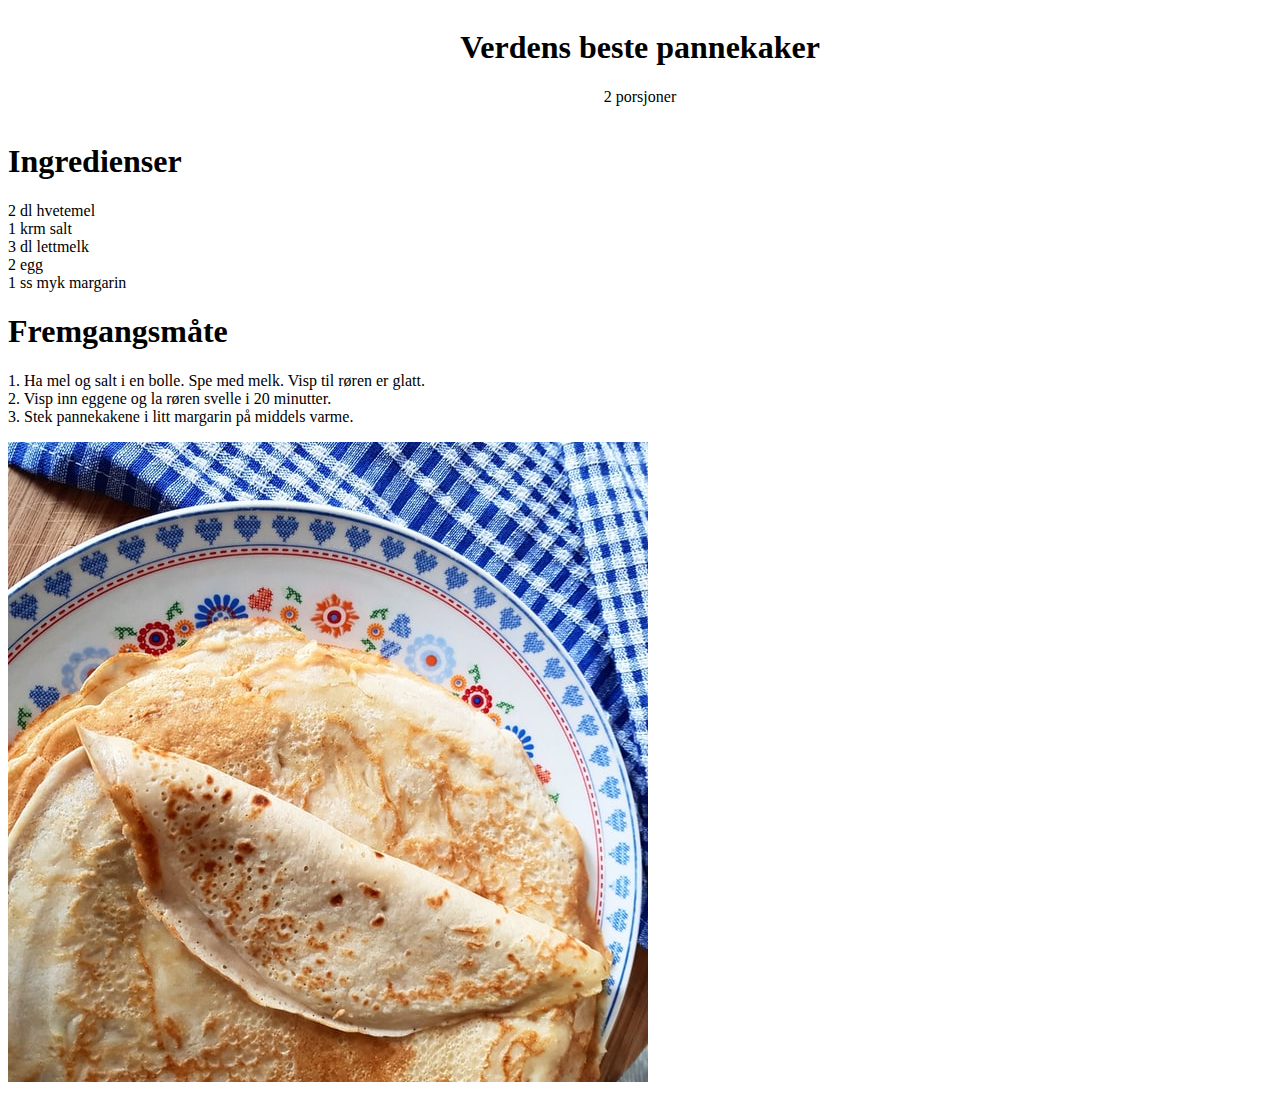
<file: seo/index.html>
<!DOCTYPE html>
<html lang="nb">

    <head>
    <!-- TEORI: For å optimalisere nettsiden for deling i sosiale medier på facebook, må du bruke formatet Open Graph: https://ogp.me/ 
        OPPGAVE 1: Legg til metatagger som passer til denne nettsiden fra Open Graph og legg de til her i <head>. -->
        <title>Publisering oppgave 1</title>
        <meta charset="UTF-8" />
        <!-- OPPGAVE 3: Legg til søkeord som kan øke trafikken til nettstedet. Hint: https://www.w3schools.com/tags/tag_meta.asp. -->
        <meta name="keywords" content="">
        <!-- OPPGAVE 4: Gi nettsiden en innholdsbeskrivelse under. Hint: https://www.w3schools.com/tags/tag_meta.asp -->
        <meta name="description" content="">
        <link rel="stylesheet" type="text/css" href="style.css"/>
    </head>
   
    <body>
    <div id="wrapper"> 
    <header>
        <h1>Verdens beste pannekaker</h1>
        <p>2 porsjoner</p>
    </header> 
    <!-- OPPGAVE 5: Legg til de semantiske taggene <main> og <article> på de to <div>-taggene under. -->

    <!-- TEORI: Microdata lar oss markere innholdstype og hvilken betydning ulike deler av innholdet har.
        OPPGAVE 6: Legg til attributten itemscope="itemscope" i <main>. Hint: https://developer.mozilla.org/en-US/docs/Web/HTML/Microdata -->

    <!-- OPPGAVE 7: Gå til https://schema.org/, søk og gå inn på Recipe. Legg til itemtype="urlDUfant" i <main> bak itemscope="itemscope". -->      
    <div>
        <div>
    <!-- OPPGAVE 8: Finn typene på schema.org/Recipe som passer til innholdet og bytt ut alle # i de tre itemprop attributtene.-->
         <h1>Ingredienser</h1>
          <p itemprop="#">2 dl hvetemel <br/> 1 krm salt <br/> 3 dl lettmelk <br/> 2 egg <br/> 1 ss myk margarin</p>
          <h1>Fremgangsmåte</h1>
          <p itemprop="#"> 1. Ha mel og salt i en bolle. Spe med melk. Visp til røren er glatt. <br/> 2. Visp inn eggene og la røren svelle i 20 minutter.<br/> 3. Stek pannekakene i litt margarin på middels varme.</p> 
        </div>
        <img id="bilde" src="pannekaker.jpg" alt="pannekaker" itemprop="#" />   
    </div>
    </div>   

    </Body>
</html>
</file>
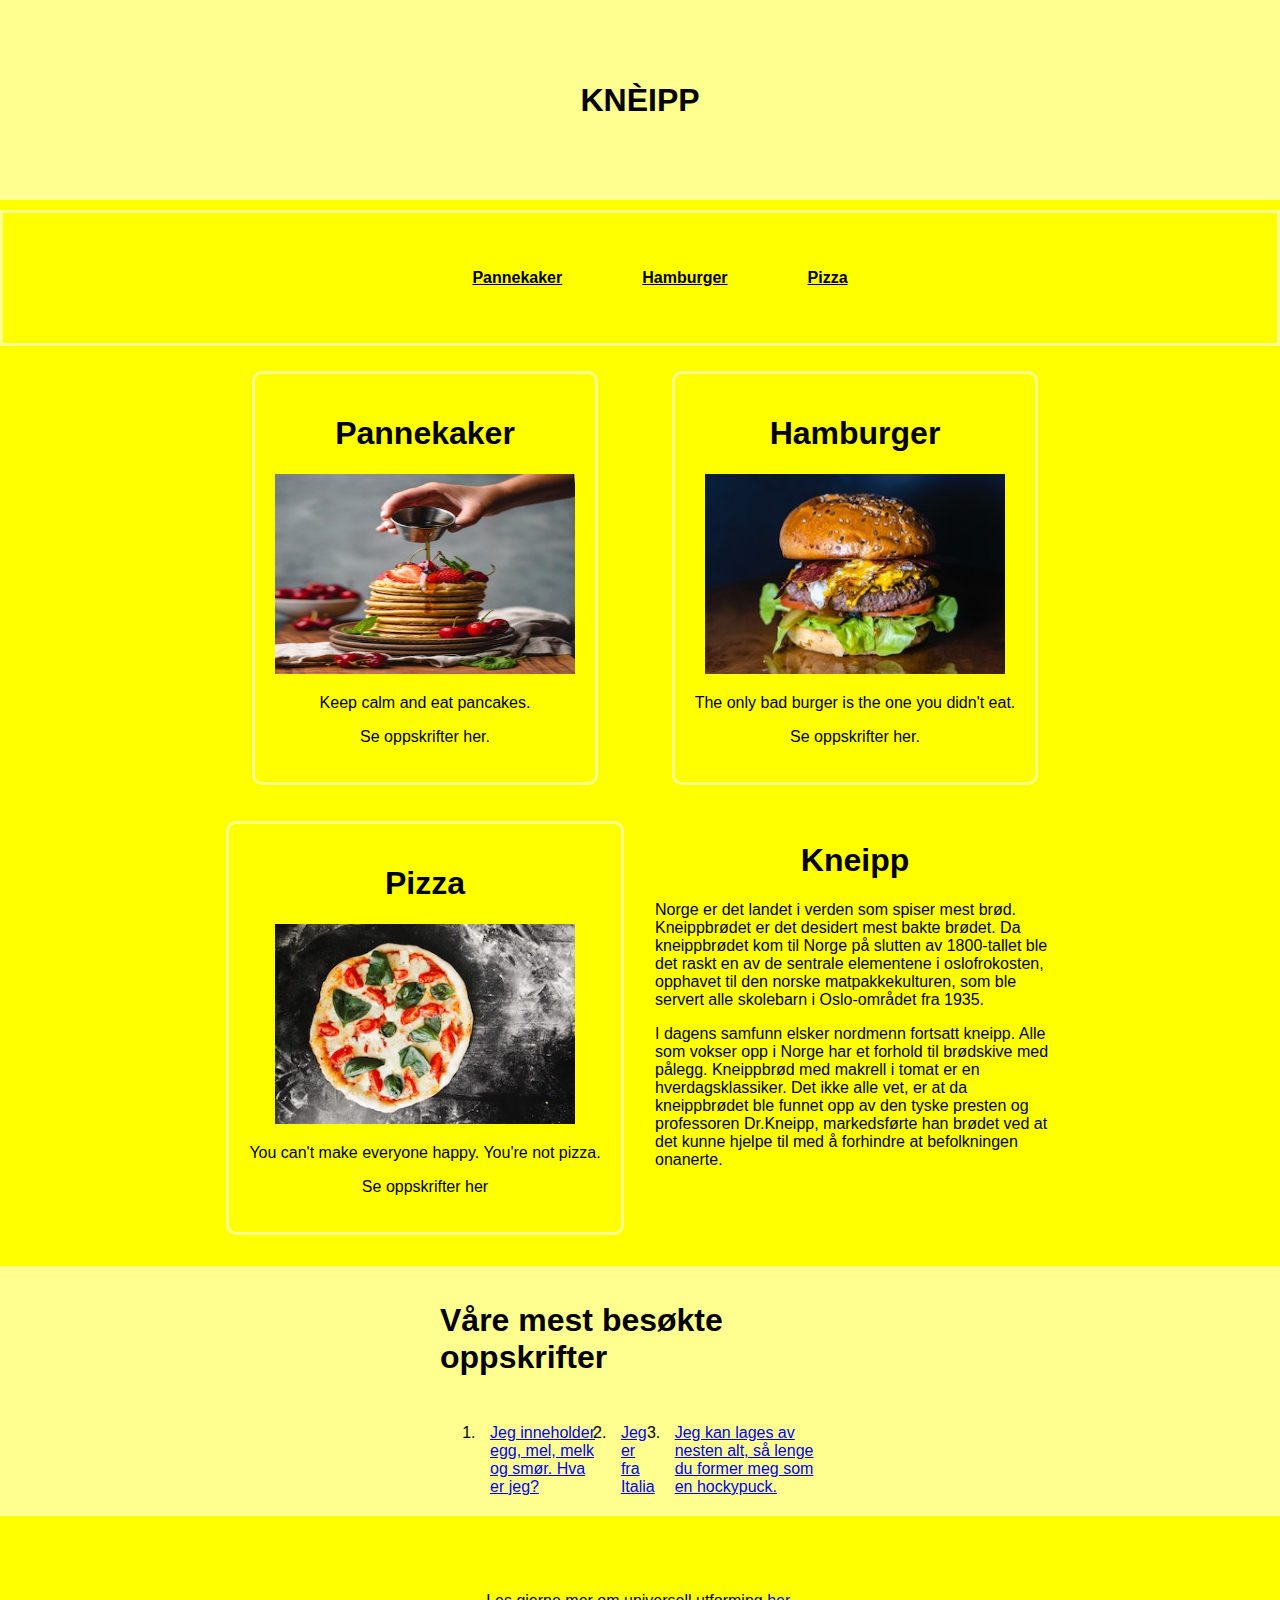
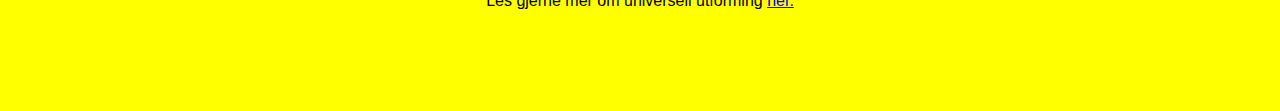
<file: uu/index.html>
<!--Info: Tallene under viser til kravene under forskriften om universell utforming av ikt-løsninger.-->

<!DOCTYPE html>
<!-- TEORI: 3.1.1 Språk på siden (Nivå A)-Sørg for at språket til innholdet på alle nettsider er angitt i koden-->
<!-- OPPGAVE 1: Legg til hovedspråk på nettstedet ved å bruke attributten lang. Hint: https://www.uutilsynet.no/veiledning/sprak-i-koden/223-->
<html>
    <head>
<!-- TEORI: 2.4.2 Sidetitler(Nivå A) - Bruk nyttige og tydelige sidetitler-->        
<!-- OPPGAVE 2: Legg til en beskrivende sidetittel i <title> -->
        <title>Et nettsted</title>
        <meta charset="UTF-8">
        <link type="text/css" rel="stylesheet" href="style.css">
        <meta name="viewport" content="width=device-width, initial-scale=1.0">
    </head>
    <body>
        <div id="grid_container">
<!-- TEORI: 2.1.1 Tastatur (Nivå A)-All funksjonalitet skal kunne brukes kun ved hjelp av tastatur. -->            
<!-- OPPGAVE 3: Gjør så man kan tabbe gjennom alle elementene på siden ved å benytte tabindex,HINT: https://www.uutilsynet.no/veiledning/tastaturnavigasjon/37 -->   
            <header>
                <h1 class="overskrift1">KNÈIPP</h1>
            </header>
            <nav>
                <ul>
                    <li><a class="navtext" href=#>Pannekaker</a></li>
                    <li><a class="navtext" href=#>Hamburger</a></li>
                    <li><a class="navtext" href=#>Pizza</a></li>
                </ul>
            </nav>
<!-- TEORI: 3.1.2 Språk på deler av innhold (Nivå AA)- Sørg for at deler av innholdet som er på et annet språk enn resten av siden er markert i koden.-->
<!-- OPPGAVE 4: Legg til attributtet lang="(?)" på <p> i teksten der det er språkendringer. Hint: https://www.uutilsynet.no/veiledning/sprak-i-koden/223 -->            
            <main id="flex_container">
<!-- TEORI: 1.1.1 Ikke-tekstlig innhold(Nivå A)- Gi brukeren et tekstalternativ for innholdet som ikke er tekst. -->         
<!-- OPPGAVE 5: Legge til alt-attributten på bildene og en beskrivede bilde tekst. -->
                <article>
                    <a class="art" href="#">
                    <h1>Pannekaker</h1>
                    <img src="bilder/pannekaker.jpg"/>
                    <p>Keep calm and eat pancakes.</p>
                    <p>Se oppskrifter her.</p>
                    </a>
                </article>
                <article>
                    <a class="art" href="#">
                    <h1>Hamburger</h1>
                    <img src="bilder/hamburger.jpg"/>
                    <p>The only bad burger is the one you didn't eat.</p>
                    <p>Se oppskrifter her.</p>
                    </a>
                </article>
                <article>
                    <a class="art" href="#">
                    <h1>Pizza</h1>
                    <img src="bilder/pizza.jpg"/>
                    <p>You can't make everyone happy. You're not pizza.</p>
                    <p>Se oppskrifter her</p>
                    </a>
                </article>
                <article class="info">
                    <h1>Kneipp</h1>
                    <p>Norge er det landet i verden som spiser mest brød. Kneippbrødet er det desidert mest bakte brødet. Da kneippbrødet kom til Norge på slutten av 1800-tallet ble det raskt en av de sentrale elementene i oslofrokosten, opphavet til den norske matpakkekulturen, som ble servert alle skolebarn i Oslo-området fra 1935.</p>
                    <p>I dagens samfunn elsker nordmenn fortsatt kneipp. Alle som vokser opp i Norge har et forhold til brødskive med pålegg. Kneippbrød med makrell i tomat er en hverdagsklassiker. Det ikke alle vet, er at da kneippbrødet ble funnet opp av den tyske presten og professoren Dr.Kneipp, markedsførte han brødet ved at det kunne hjelpe til med å forhindre at befolkningen onanerte.</p>      
                </article>   
             </main>

             <aside>
                <article class="nummertliste">
                    <h1>Våre mest besøkte oppskrifter</h1>
<!-- TEORI: 1.3.2 Meningsfylt rekkefølge (Nivå A)- Brukere skal ha flere ulike innganger til innholdet på nettstdet. -->
<!-- OPPGAVE 6: Legg til at listen under blir en nummert liste. HINT: https://www.w3schools.com/tags/tag_ol.asp --> 
<!-- OPPGAVE 7: Gjør teksten om til stikkord så innholdet samsvarer mest mulig med med teksten i navigasjon.-->       
                    <ul>
                        <li class="liste"><a href="#">Jeg inneholder egg, mel, melk og smør. Hva er jeg?</a></li>
                        <li class="liste"><a href="#">Jeg er fra Italia</a></li>
                        <li class="liste"><a href="#">Jeg kan lages av nesten alt, så lenge du former meg som en hockypuck.</a></li>
                    </ul>
                </article>
             </aside>

             <footer>
                 <p>Les gjerne mer om universell utforming <a href="https://www.uutilsynet.no/">her.</a></p>
             </footer>  
        </div>
    </body>
</html>
<!-- Gå til style.css for resten av OPPGAVENE-->
</file>
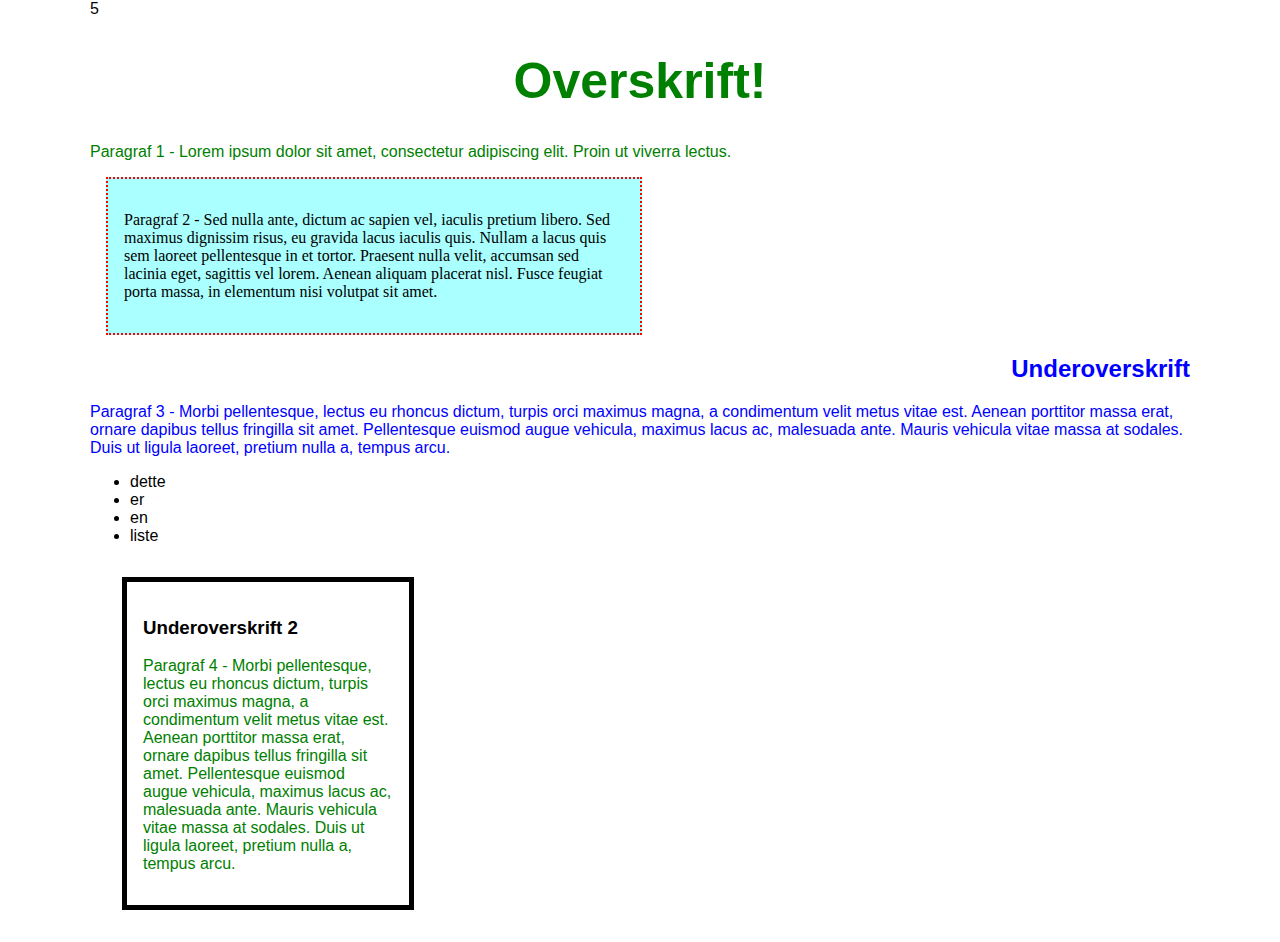
<file: css/niva1/index.html>
<!DOCTYPE html>
<html lang="nb">
  <head>
    <meta charset="utf-8" />
    <meta name="viewport" content="width=device-width, initial-scale=1.0" />
    <!-- Start her: Fyll inn manglende informasjon for å koble sammen style.css og index.html,
    deretter fortsetter du i stilarket -->
    <link rel="stylesheet" type="text/css" href="style.css" />5
    <title>CSS nivå 1</title>
  </head>
  <body>
    <h1 id="hovedoverskrift">Overskrift!</h1>
    <p>
      Paragraf 1 - Lorem ipsum dolor sit amet, consectetur adipiscing elit.
      Proin ut viverra lectus.
    </p>
    <div class="para2">
      <p class="p2style">
        Paragraf 2 - Sed nulla ante, dictum ac sapien vel, iaculis pretium libero.
        Sed maximus dignissim risus, eu gravida lacus iaculis quis. Nullam a lacus
        quis sem laoreet pellentesque in et tortor. Praesent nulla velit, accumsan
        sed lacinia eget, sagittis vel lorem. Aenean aliquam placerat nisl. Fusce
        feugiat porta massa, in elementum nisi volutpat sit amet.
      </p>
    </div>
    <!-- Her har <h2> og <p>-taggene fått klasse-attributten "align-right" -->
    <h2 class="align-right colorblue">Underoverskrift</h2>
    <p class="align-righ colorblue">
      Paragraf 3 - Morbi pellentesque, lectus eu rhoncus dictum, turpis orci
      maximus magna, a condimentum velit metus vitae est. Aenean porttitor massa
      erat, ornare dapibus tellus fringilla sit amet. Pellentesque euismod augue
      vehicula, maximus lacus ac, malesuada ante. Mauris vehicula vitae massa at
      sodales. Duis ut ligula laoreet, pretium nulla a, tempus arcu.
    </p>
    <ul>
      <li>dette</li>
      <li>er</li>
      <li>en</li>
      <li>liste</li>
    </ul>

    <div class="boxmodel">
      <h3>Underoverskrift 2</h3>
      <p>
      Paragraf 4 - Morbi pellentesque, lectus eu rhoncus dictum, turpis orci
      maximus magna, a condimentum velit metus vitae est. Aenean porttitor massa
      erat, ornare dapibus tellus fringilla sit amet. Pellentesque euismod augue
      vehicula, maximus lacus ac, malesuada ante. Mauris vehicula vitae massa at
      sodales. Duis ut ligula laoreet, pretium nulla a, tempus arcu.
      </p>
    </div>
  </body>
</html>
</file>
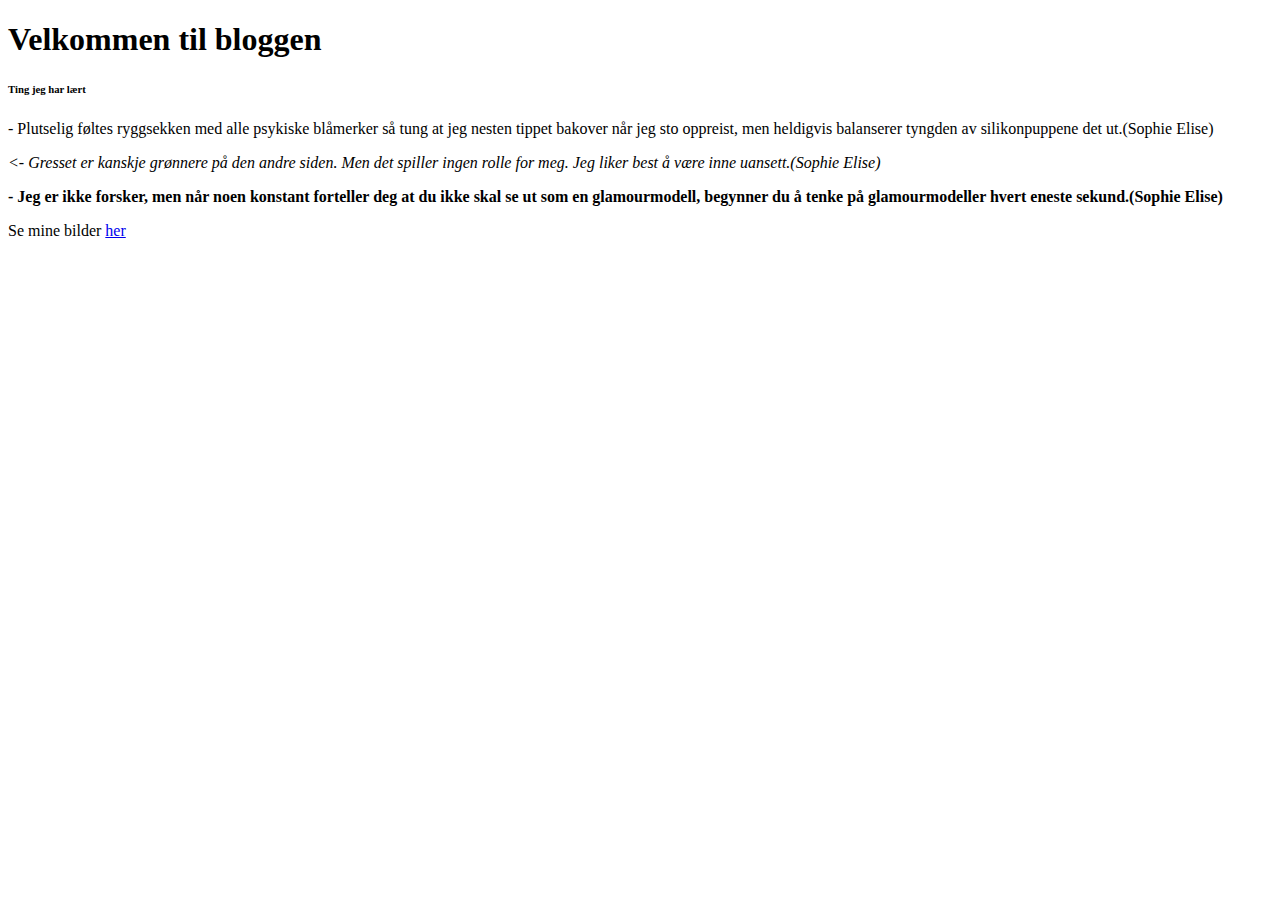
<file: html/niva1/index.html>
<!DOCTYPE html>
<html lang="nb">
<!-- OPPGAVE 1: Lag <head>-taggen nedenfor og fyll inn de relevante elementene. Hint: https://www.w3schools.com/html/html_head.asp -->

<head>
    <title>Bloggen</title>
    <meta charset="utf-8" />
    <meta name="viewport" content="width=device-width, initial-scale=1.0" </head>

<body>
    <!-- OPPGAVE 2: Lag overskriftene ved å bruke de største og minste overskrift-taggene. Hint: https://www.w3schools.com/html/html_headings.asp -->
    <h1>Velkommen til bloggen</h1>
    <h6>Ting jeg har lært</h6>

    <!-- OPPGAVE 3: Gjør om alle de tomme taggene nedenfor til paragraf-tagger. -->
    <p>
        - Plutselig føltes ryggsekken med alle psykiske blåmerker så tung at jeg
        nesten tippet bakover når jeg sto oppreist, men heldigvis balanserer
        tyngden av silikonpuppene det ut.(Sophie Elise)
    </p>

    <!-- OPPGAVE 4: Legg til en tagg som viser paragrafet i italic, på avsnittet nedenfor. -->
    <p>
        <em>
            <- Gresset er kanskje grønnere på den andre siden. Men det spiller ingen rolle for meg. Jeg liker best å
                være inne uansett.(Sophie Elise) </em>
    </p>

    <!-- OPPGAVE 5: Legg til en tagg for å gjøre avsnittet nedenfor bold. -->
    <p>
        <strong>- Jeg er ikke forsker, men når noen konstant forteller deg at du ikke
            skal se ut som en glamourmodell, begynner du å tenke på glamourmodeller
            hvert eneste sekund.(Sophie Elise)</strong>
    </p>

    <!-- OPPGAVE 6: Lag en hyperlink-tagg rundt "her" nedenfor. Hint: https://www.w3schools.com/html/html_links.asp
            For at denne skal fungere, link til "bilder.html" i href-attributten. -->
    <p>Se mine bilder <a href="bilder.html">her</a></p>

    <!-- Gå til filen bilder.html for neste oppgave. -->
</body>

</html>
</file>
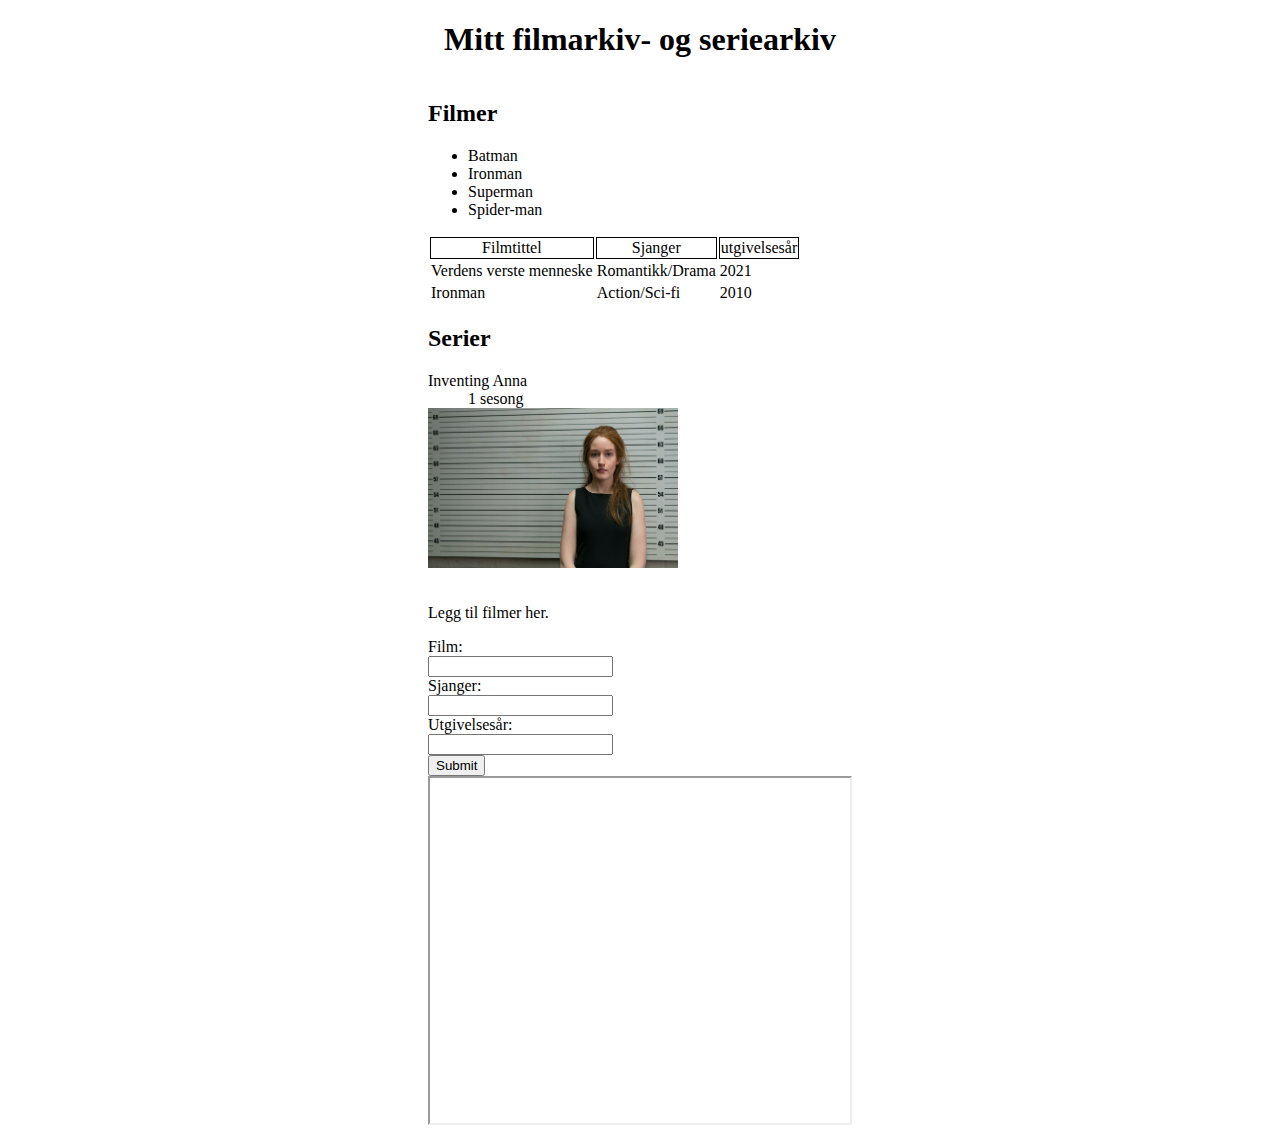
<file: html/niva2/index.html>
<!DOCTYPE html>
<html lang="nb">

<head>
    <link rel="stylesheet" href="style.css">
    <meta charset="UTF-8">
    <title>HTML Nivå 2</title>
</head>

<body>
    <!-- OPPGAVE 1: Lag en overskrift med tittelen "Mitt filmarkiv- og seriearkiv" inne i <header>-taggen. -->
    <header>
        <h1>Mitt filmarkiv- og seriearkiv</h1>
    </header>
    <!-- TEORI: Semantiske tagger er beskrivende tagger som gjør innholdet mer forståelig, som for eksempel main.
        Det kan kun være en main i dokumentet og alt hovedinnhold skal ligge inne i main. 
        Det som kan ligge utenfor er for eksempel <header>, <footer> eller <aside>. -->
    <main>
        <div id="filmer">
            <h2>Filmer</h2>

            <!-- OPPGAVE 2: List opp noen filmer i en <ul>. Hint: https://www.w3schools.com/html/html_lists.asp -->
            <ul>
                <li>Batman</li>
                <li>Ironman</li>
                <li>Superman</li>
                <li>Spider-man</li>
            </ul>

            <!-- OPPGAVE 3: Fyll ut de tomme taggene utenfor <tr> for å lage en tabell. -->
            <table>
                <tr>
                    <!-- TEORI: Den første raden i en tabell inneholder table headers for å gi kolonnene overskrifter. 
                            OPPGAVE 4: Legg til to overskrifter, for "sjanger" og "utgivelsesår". -->
                    <th>Filmtittel</th>
                    <th>Sjanger</th>
                    <th>utgivelsesår</th>
                </tr>
                <tr>
                    <!-- TEORI: <td> blir brukt for å beskrive cellene i tabellen. Hver celle er knyttet til
                            table header i samme kolonne. -->
                    <td>Verdens verste menneske</td>
                    <td>Romantikk/Drama</td>
                    <td>2021</td>
                </tr>
                <tr>
                    <td>Ironman</td>
                    <td>Action/Sci-fi</td>
                    <td>2010</td>
                    <!-- OPPGAVE 5: Se på eksempelet ovenfor, og legg til informasjonen om en film på samme måte. -->
                </tr>
            </table>
            <!--TEORI: Tabell med serier. <dl> definerer en liste med beskrivelser.-->
            <h2>Serier</h2>
            <table id="serier">

                <!-- OPPGAVE 6: Legg til inventinganna.jpg i src (som du finner i bilder-mappen).
                    Sett bredden til 250 og høyden 160 på bildet. Legg deretter til to filmer til med tittel, antall sesonger 
                    og bilde. Du kan bruke bildene i bilde-mappen eller velge egne bilder. Disse må isåfall lastes opp på samme sted. -->
                <dl>
                    <dt>Inventing Anna</dt>
                    <!--Listeelement som skal beskrives-->
                    <dd>1 sesong</dd>
                    <!--Beskrivelse av listeelementet-->
                    <img src="bilder/inventinganna.jpg" alt="Inventing Anna" width="250" height="160">
                </dl>
            </table>
            <p>Legg til filmer her.</p>
            <!-- OPPGAVE 9: Lag ferdig skjemaet for å kunne registrere filmer med tittel og sjanger. 
            Hint: https://www.w3schools.com/html/html_forms.asp -->
            <form>
                <label for="film">Film:</label><br>
                <input type="text" id="film" name="film" value=""><br>
                <label for="sjanger">Sjanger:</label><br>
                <input type="text" id="sjanger" name="sjanger" value=""></br>
                <label for="utgivelsesår">Utgivelsesår:</label><br>
                <input type="text" id="utgivelsesår" name="utgivelsesår" value=""></br>
                <input type="submit">
            </form>
            <iframe src="https://www.youtube.com/embed/Y9dr2zw-TXQ" title="trailer" width="420" height="345" </iframe>
                <!-- OPPGAVE 7: Bruk den semantiske taggen <iframe>, og legg til denne filmtraileren: https://www.youtube.com/embed/Y9dr2zw-TXQ
                    Sett bredden til 420 og høyde på 345 på videoen. Hint: https://www.w3schools.com/tags/tag_iframe.asp -->

                <!-- OPPGAVE 8: Lag et paragraf nedenfor med teksten: "Legg til filmer her." -->
        </div>
    </main>
</body>

</html>
</file>
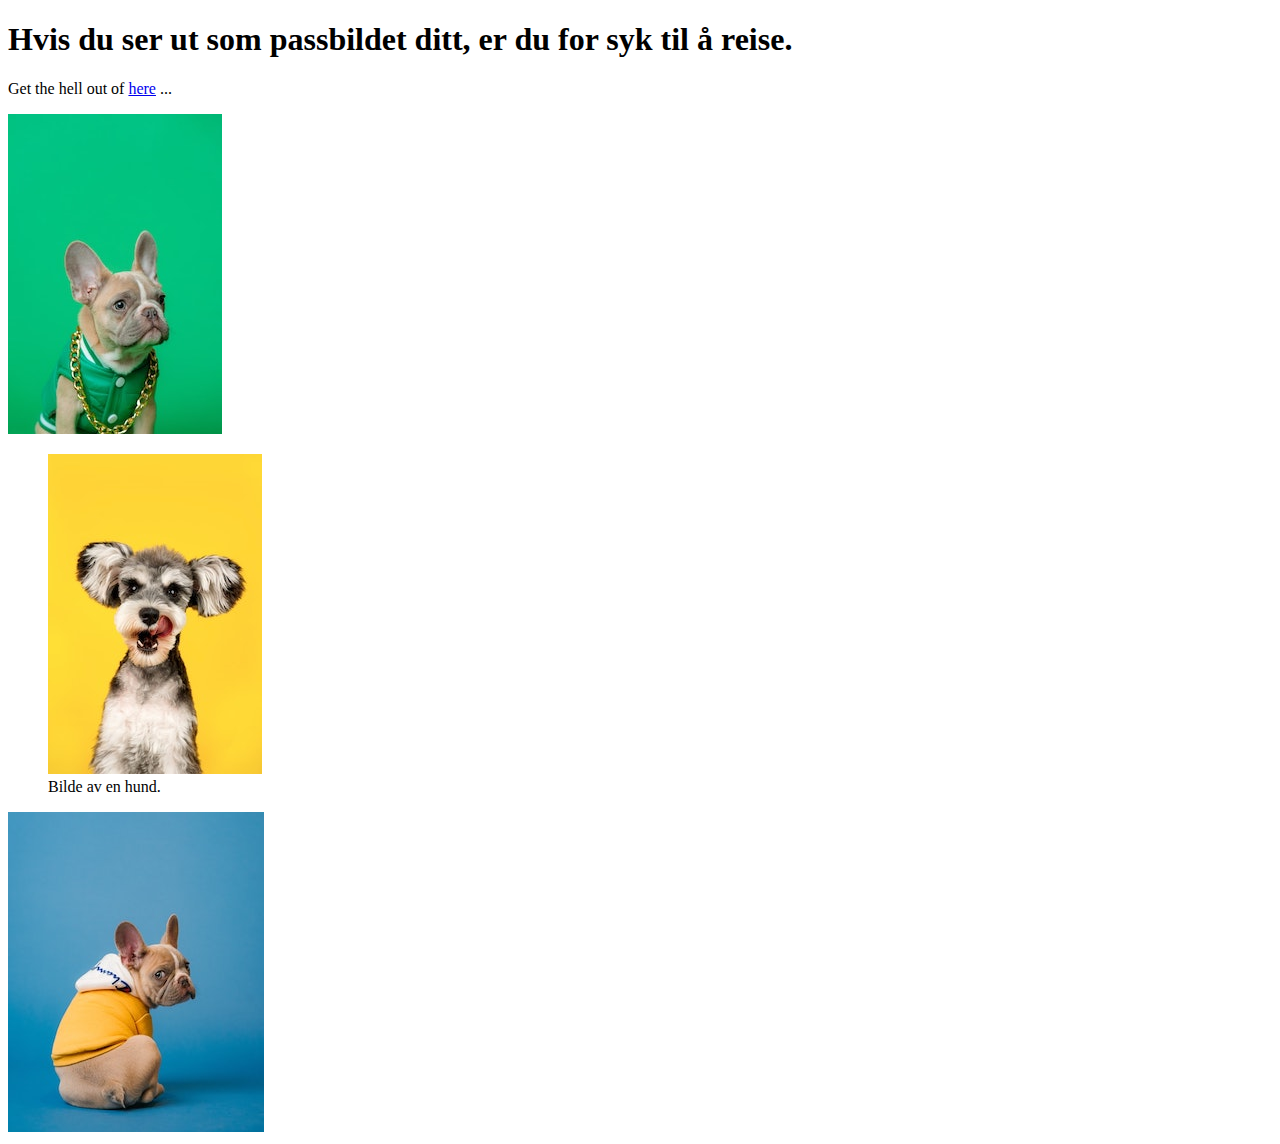
<file: html/niva1/bilder.html>
<!DOCTYPE html>
<html lang="nb">

<head>
    <title>Mine bilder</title>
    <meta charset="utf-8" />
</head>

<body>
    <h1>Hvis du ser ut som passbildet ditt, er du for syk til å reise.</h1>
    <p>Get the hell out of <a href="index.html">here</a> ...</p>
    <img src="bilder/bilde1.jpg" alt="Hund med grønn bakgrunn" />
    <!-- OPPGAVE 7: Sett inn bildet fra "bilder/bilde1.jpg" ved å bruke img-taggen. Hint: https://www.w3schools.com/tags/tag_img.asp -->

    <!-- TEORI: Noen ganger vil du ha en bildetekst som er synlig for brukeren. I HTML5 kom det to nye tagger som gjør det mulig. 
            OPPGAVE 8: Legg til riktig tagger i de tomme taggene nedenfor. Hint: https://www.w3schools.com/tags/tag_figure.asp -->
    <figure>
        <img src="bilder/bilde2.jpg" alt="Hund med gul bakgrunn" />
        <figcaption>Bilde av en hund.</figcaption>
    </figure>

    <!-- OPPGAVE 9: Bilder kan også linke til sider. Bruk taggen du lærte i oppgave 7, og få bildet nedenfor til å linke til index.html -->
    <a href="index.html"><img src="bilder/bilde3.jpg" alt="Hund med blå bakgrunn" /></a>
</body>

</html>
</file>
<file: seo/style.css>
#wrapper {
    display:flex;
    flex-wrap: wrap;
  
}
header{
    width: 100%;
    text-align: center;
}

main {
    width:100%;
    padding: 50px;
    display: flex;
    flex-wrap:wrap;
    justify-content: center;
}

article {
    padding: 20px;
}
</file>
<file: uu/style.css>
/* TEORI: 1.4.3 Kontrast(minimum, Nivå AA) - Les mer: https://www.uutilsynet.no/wcag-standarden/143-kontrast-minimum-niva-aa/95 */
/* OPPGAVE 8: Bytt fargene i CSS-stilarket, til å møte kontrastkravet.
              Sjekk med: https://www.tpgi.com/color-contrast-checker/   
              Fargene som er benyttet på illustrasjons bilde er:
              #ffffff
              #efd9d1
              #ddb7ab */

body {
    font-family: Arial, Helvetica, sans-serif;
    text-align: center;
    /*endres*/background-color: yellow;
    margin: auto;
}

#grid_container { 
    display: grid;
    grid-template-columns: 1fr;
    grid-template-rows: auto;
    grid-gap: 10px;
    grid-template-areas: "header" "nav" " main" "aside" "footer";
}

header { 
    grid-area: header;
    /*endres*/background-color: rgb(255, 255, 144);
    height: 200px;
    display: flex;
    justify-content: center;
    align-items: center;  
}

.overskrift1 {
    width: 300px;
    padding: 20px;
}

nav { 
    grid-area: nav;
    top: 230px;
    left: 550px;
    border-style: solid;
    /*endres*/border-color: rgb(255, 255, 144);   
}

ul {
    display: inline-flex;   
}

li {
    list-style-type: none;
    padding: 10px;       
}

/* TEORI: 2.4.4 Formål med lenke (i kontekst, Nivå A)- Alle lenkers mål og funksjon fremgår tydelig av lenketeksten.*/
/*OPPGAVE 9: Legg til underline i .navtext og få den til å bli borte når man hoverer. Hint: https://www.w3schools.com/cssref/pr_text_text-decoration.asp */
.navtext {
    color: black;
    font-weight: bold;
    display: block;
    padding: 30px;
    border-radius: 10px;    
}

.navtext:hover {
    /*endres*/color:yellow;
    /*endres*/background-color:rgb(255, 255, 77);   
}

#flex_container { 
    grid-area: main;
    display: flex;
    flex-direction: row;
    justify-content: center;
    max-width: 1700px;
    margin: auto;
}

article{
    width: 400px;
    height: 420px;
    padding: 10px;
    margin: 5px;
    border-radius: 10px;
    justify-items: center;
}

.art {
    border-style: solid;
    /*endres*/border-color: rgb(255, 255, 144);
    text-decoration: none;
    color: black;
    display: block;
    padding: 20px;
    border-radius: 10px;   
}

/* TEORI : 1.4.1 Bruk av farge (Nivå A)- Ikke bruk presentasjon som bygger utelukkende på farge. */
/* OPPGAVE 10: Legg til underline ved hovering til linken under. Hint: https://www.w3schools.com/cssref/pr_text_text-decoration.asp */
.art:hover {
    /*endres*/background-color: rgb(255, 255, 77);
    border-radius: 10px;
}

.info {
    border-style: none;
    text-align: left;
}

img {
    width: 300px;
    height: 200px;
}

aside{
    grid-area: aside;
    /*endres*/background-color: rgb(255, 255, 144);
    height: 250px;
    display: flex;
    justify-content: center;
}

.nummertliste {
    border-style: none;
    text-align: left; 
}

.liste {
    list-style-type: decimal; 
}

footer {
    grid-area: footer;
    width: 470px;
    margin-top: 50px;
    margin-bottom: 50px;
    margin-left: auto;
    margin-right: auto;
}

@media only screen and (max-width: 768px) {
    #flex_container {
        flex-wrap: wrap;
    }
}

@media only screen and (min-width: 768px) {
    #flex_container {
        flex-wrap: wrap;
    }
}
</file>
<file: css/niva1/style.css>
/* 
TEORI:
CSS bruker følgende formatering: 
selector {
  property: value;
}
*/

body {
  font-family: Arial, Helvetica, sans-serif;
  max-width: 1100px;
  margin: auto;
}

/* 
OPPGAVE 1: 
Velg riktig selector nedenfor for å gjøre alle paragrafene grønne. 
*/
p{
  color: green;
}

/* 
OPPGAVE 2: 
Det er mulig å velge alle av en viss type selector, innenfor en annen type selector. 
Legg til li selectoren på riktig plass, og prøv å endre til en valgfri tekststørrelse. 
*/
ul li{
  font-size: 1rem;
}

/* 
TEORI: 
Det er også mulig å gi spesifikke tagger den samme stilen.
Dette gjøres ved hjelp av klasser. En klasse defineres med et punktum og et navn.
Man må også legge til attributten class="" på HTML-taggene.

OPPGAVE 3: 
I index.html ligger det en klasse som heter "align-right".
Finn ut hvilken property og value du trenger for å legge teksten mot høyre.
Følg linken for tips: https://www.w3schools.com/cssref/pr_text_text-align.ASP 
*/
.align-right {
  text-align: right;
}

/* 
OPPGAVE 4:
En HTML-tagg kan ha flere klasser. 
Legg til klassen nedenfor på samme tagg som klassen "align-right" i index.html.
Gjør tekstfargen blå. 
*/
.colorblue {
  color: blue;
  
}

/* 
OPPGAVE 5:
En ID selector blir brukt for å stilsette en unik tagg.
Lag en ID selector nedenfor, og endre fontstørrelsen til 50px, tekstfargen til grønn og sentrer teksten.
Husk å legge til id="" på H1-taggen i index.html.
*/
#hovedoverskrift {
  color: green;
  font-size: 50px;
  text-align: center;

}

/* 
TEORI:
I CSS brukes det som kalles for boksmodellen (box model).
Rundt hvert HTML element er det en rektangulær boks.
Boksen definerer hvor mye plass et element skal ta på en side.
Boksen består av 4 deler: innhold, padding, border og margin.
https://www.w3schools.com/css/css_boxmodel.asp 

OPPGAVE 6:
Det ligger en <div> rundt <h3> og <p> i index.html, legg til klassenavnet nedenfor.
Lag en solid 5px border, og gjør boksen 250px bred.
Legg til valgri padding og margin. Teksten i boksen skal være sentrert.
*/
.boxmodel {
  border: 5px solid;
  width: 250px;
  padding: 1rem;
  margin: 2rem;
}

/* 
OPPGAVE 7:
Lag en klasse i <div> rundt paragraf 2 i index.html.
Sett en valgfri bakgrunnsfarge og en stiplet rød border.
Finn riktig border ved å følge linken: https://www.w3schools.com/css/css_border.asp 
Boksen skal være sentrert på nettsiden, men innholdet skal ligge til venstre.
Bruk margin for å lage et mellomrom til paragraf 1.
Legg til padding for å skape avstand mellom teksten og border. 
*/
.para2{
  background-color: rgb(170, 255, 255);
  border: 2px dotted red;
  margin: 1rem;
  padding: 1rem;
  text-align: left;
  width:500px;

}

/*
OPPGAVE 8: 
Endre bredden på klassen ovenfor til 500px.
*/

/* 
OPPGAVE 9:
Endre tekstfargen til svart, og en valgfri tekststørrelse. 
Endre font til en serif font (for eksempel Times New Roman eller Georgia).
*/
.p2style {
  color: black;
  font-size: 1rem;
  font-family: Georgia, serif;
  
}
</file>
<file: html/niva2/style.css>
/* Her trenger du ikke å endre på noe */

body{
    background-color: rgb(255, 255, 255);
}

main{
    display: flex;
    flex-direction: row;
    justify-content: center;
    gap: 50px;
}

header{
    text-align: center;
}
.filmer{
    order: 1;
}

table tr, th{
    border: 1px solid;
    font-weight: normal;
}

iframe{
    margin: auto;
}

.bold{
    font-weight: bold;
}

table dt{
    font-weight: bold;
}
</file>
